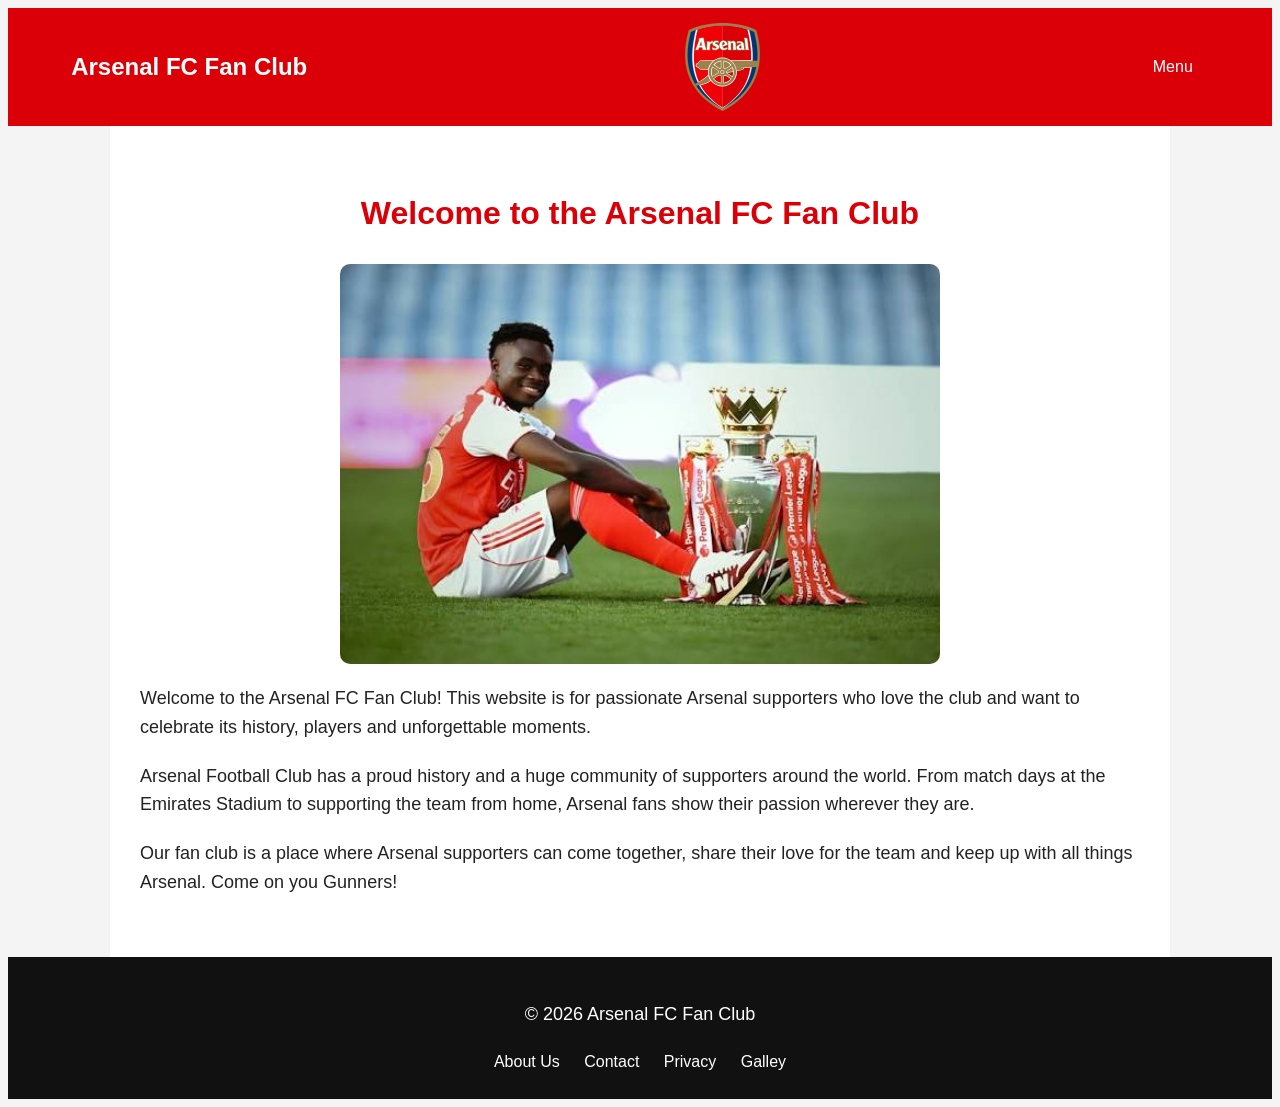
<file: index.html>
<!DOCTYPE html>
<html lang="en">
<head>
    <meta charset="UTF-8">
    <meta name="viewport" content="width=device-width, initial-scale=1.0">
    <title>Arsenal FC Fan Club</title>

<link rel="stylesheet" href="style.css">
</head>

<body>
    <nav>
        <h2>Arsenal FC Fan Club</h2>
<img src="Arsenal_FC.svg" alt="Arsenal badge" width="75px" lenth="75px" >
        <div class="dropdown">
  <button class="dropbtn">   Menu</button>
  <div class="dropdown-content">
    <a href="index.html">Home</a>
    <a href="about.html">About</a>
    <a href="gallery.html">Gallery</a>
    <a href="contact.html">Contact</a>
  </div>
</div>

    </nav>
    <main>
        <h1>Welcome to the Arsenal FC Fan Club</h1>

        <img src="saka.jpg"
             alt="Arsenal"
             class="fan-image">

        <p>
            Welcome to the Arsenal FC Fan Club! This website is for
            passionate Arsenal supporters who love the club and want to
            celebrate its history, players and unforgettable moments.
        </p>

        <p>
            Arsenal Football Club has a proud history and a huge community
            of supporters around the world. From match days at the Emirates
            Stadium to supporting the team from home, Arsenal fans show their
            passion wherever they are.
        </p>

        <p>
            Our fan club is a place where Arsenal supporters can come
            together, share their love for the team and keep up with all
            things Arsenal. Come on you Gunners!
        </p>
    </main>

    <footer>
        <p>&copy; 2026 Arsenal FC Fan Club</p>

        <div>
            <a href="about.html">About Us</a>
            <a href="contact.html">Contact</a>
            <a href="#">Privacy</a>
            <a href="gallery.html   ">Galley</a>
        </div>
    </footer>

</body>
</html>
</file>
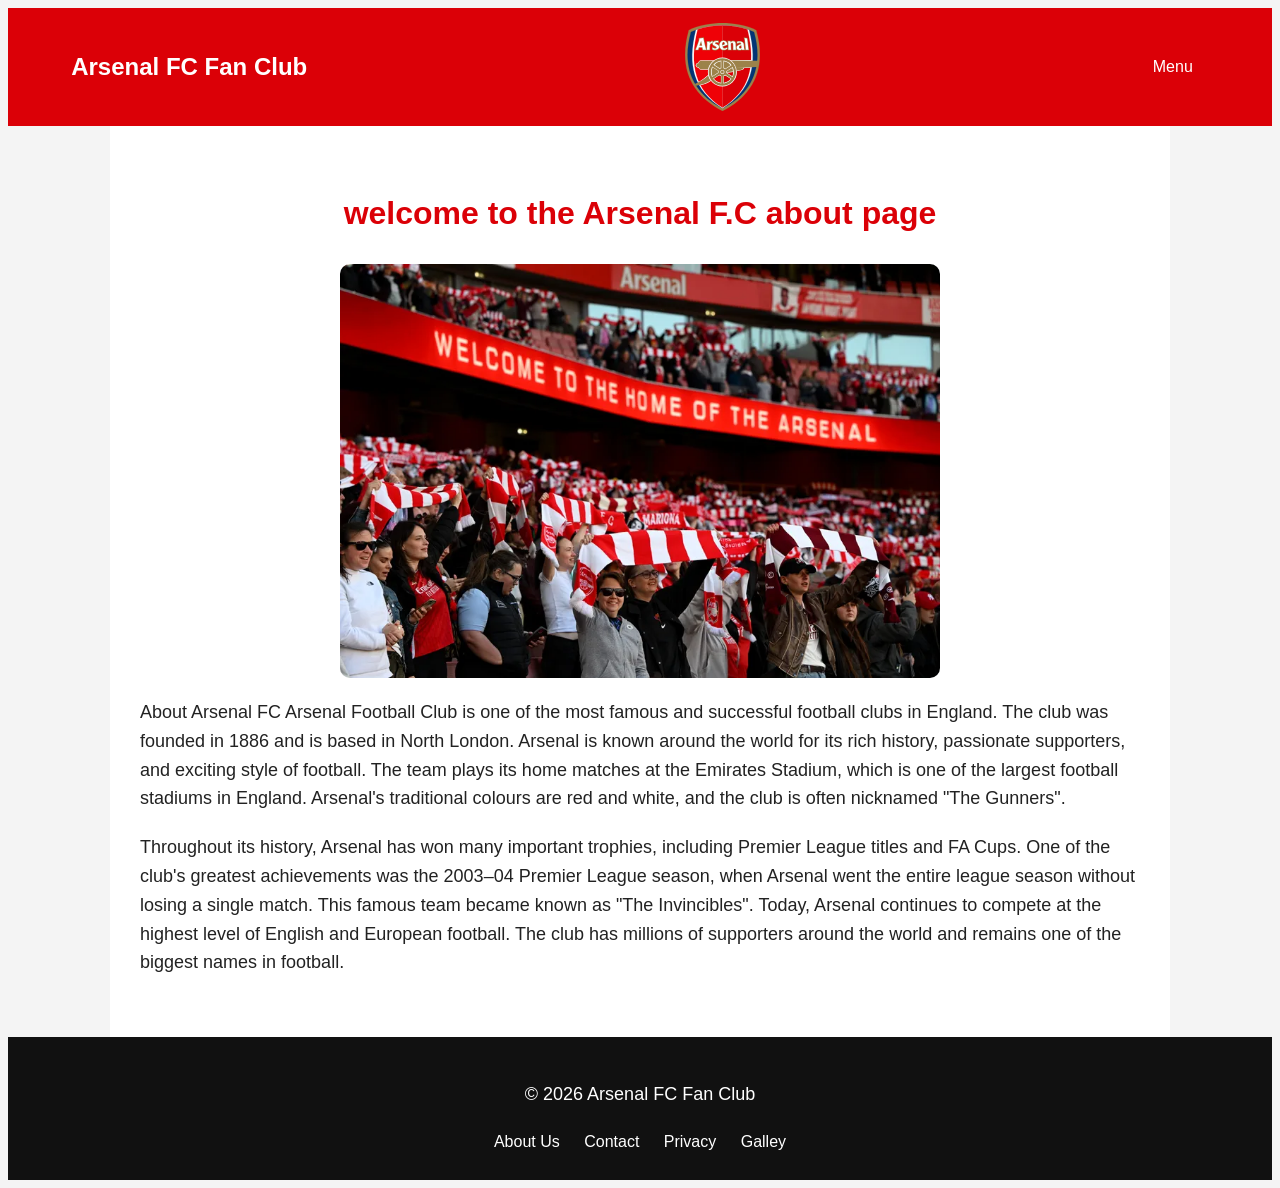
<file: about.html>
<!DOCTYPE html>
<html lang="en">
<head>
    <meta charset="UTF-8">
    <meta name="viewport" content="width=device-width, initial-scale=1.0">
    <title>Arsenal FC Fan Club</title>
    <link rel="stylesheet" href="style.css">
</head>
<body>
    <nav>
        <h2>Arsenal FC Fan Club</h2>
<img src="Arsenal_FC.svg" alt="Arsenal badge" width="75px" lenth="75px" place>
        <div>
              <div class="dropdown">
  <button class="dropbtn">   Menu</button>
  <div class="dropdown-content">
    <a href="index.html">Home</a>
    <a href="about.html">About</a>
    <a href="gallery.html">Gallery</a>
    <a href="contact.html">Contact</a>
  </div>
</div>

</nav>
     <main>
        <h1>welcome to the Arsenal F.C about page </h1>
        <img src="fans.webp" alt="image of fans"
        class="image">
       
       
       
        <p>
        About Arsenal FC

        Arsenal Football Club is one of the most famous and successful football clubs in England. The club was founded in 1886 and is based in North London. Arsenal is known around the world for its rich history, passionate supporters, and exciting style of football.
           The team plays its home matches at the Emirates Stadium, which is one of the largest football stadiums in England. Arsenal's traditional colours are red and white, and the club is often nicknamed "The Gunners".
        </p>
        <p>
           Throughout its history, Arsenal has won many important trophies, including Premier League titles and FA Cups. One of the club's greatest achievements was the 2003–04 Premier League season, when Arsenal went the entire league season without losing a single match. This famous team became known as "The Invincibles".
           Today, Arsenal continues to compete at the highest level of English and European football. The club has millions of supporters around the world and remains one of the biggest names in football. 
        </p>
    </main>

    <footer>
        <p>&copy; 2026 Arsenal FC Fan Club</p>

        <div>
            <a href="about.html">About Us</a>
            <a href="contact.html">Contact</a>
            <a href="#">Privacy</a>
            <a href="gallery.html">Galley</a>

        </div>
    </footer>
</body>
</html>
</file>
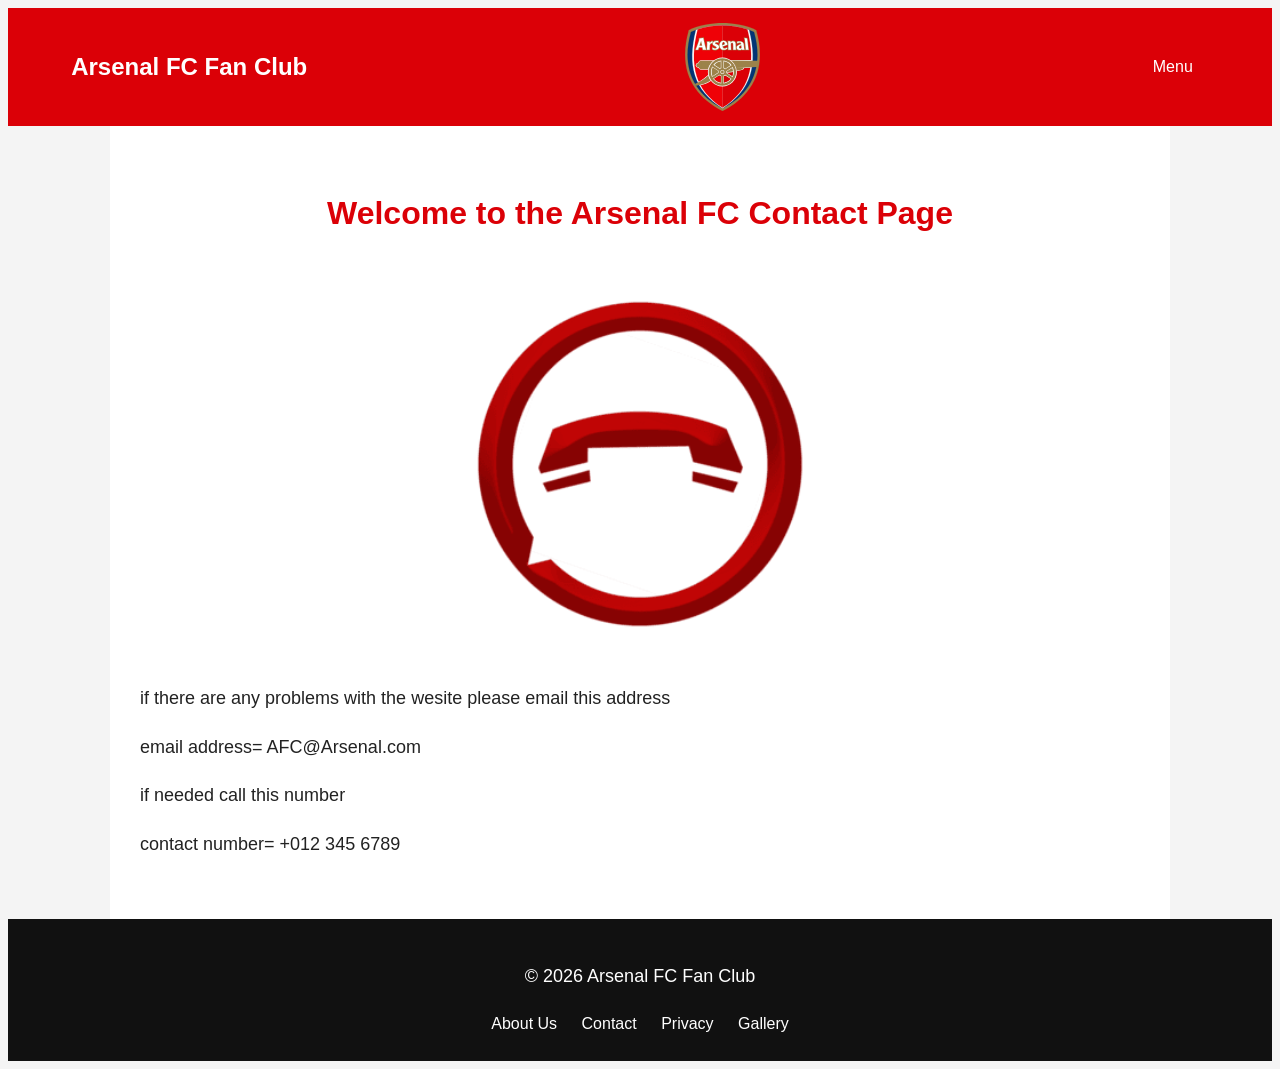
<file: contact.html>
<!DOCTYPE html>
    <html lang="en">
    <head>
        <meta charset="UTF-8">
        <meta name="viewport" content="width=device-width, initial-scale=1.0">
        <title>Arsenal FC Fan Club</title>
        <link rel="stylesheet" href="style.css">
    </head>
    <body>
        <nav>
            <h2>Arsenal FC Fan Club</h2>
            <img src="Arsenal_FC.svg" alt="Arsenal badge" width="75px" lenth="75px" place>
            <div>
                <div class="dropdown">
    <button class="dropbtn">   Menu</button>
    <div class="dropdown-content">
        <a href="index.html">Home</a>
        <a href="about.html">About</a>
        <a href="gallery.html">Gallery</a>
        <a href="contact.html">Contact</a>
    </div>
    </div>

        </nav>
    <main>
        <h1>Welcome to the Arsenal FC Contact Page</h1>

        <img src="red-phone-icon-png.webp" alt="contact png" class="contact"> 
        
        <p>if there are any problems with the wesite please email this address</p>
        
        <p>email address= AFC@Arsenal.com</p>
         
        <p>if needed call this number</p>

        <p>contact number= +012 345 6789</p>
    

        
    </main>
        <footer>
            <p>&copy; 2026 Arsenal FC Fan Club</p>

            <div>
                <a href="about.html">About Us</a>
                <a href="contact.html">Contact</a>
                <a href="#">Privacy</a>
                <a href="gallery.html">Gallery</a>
            </div>
        </footer>
    </body>
    </html>
</file>
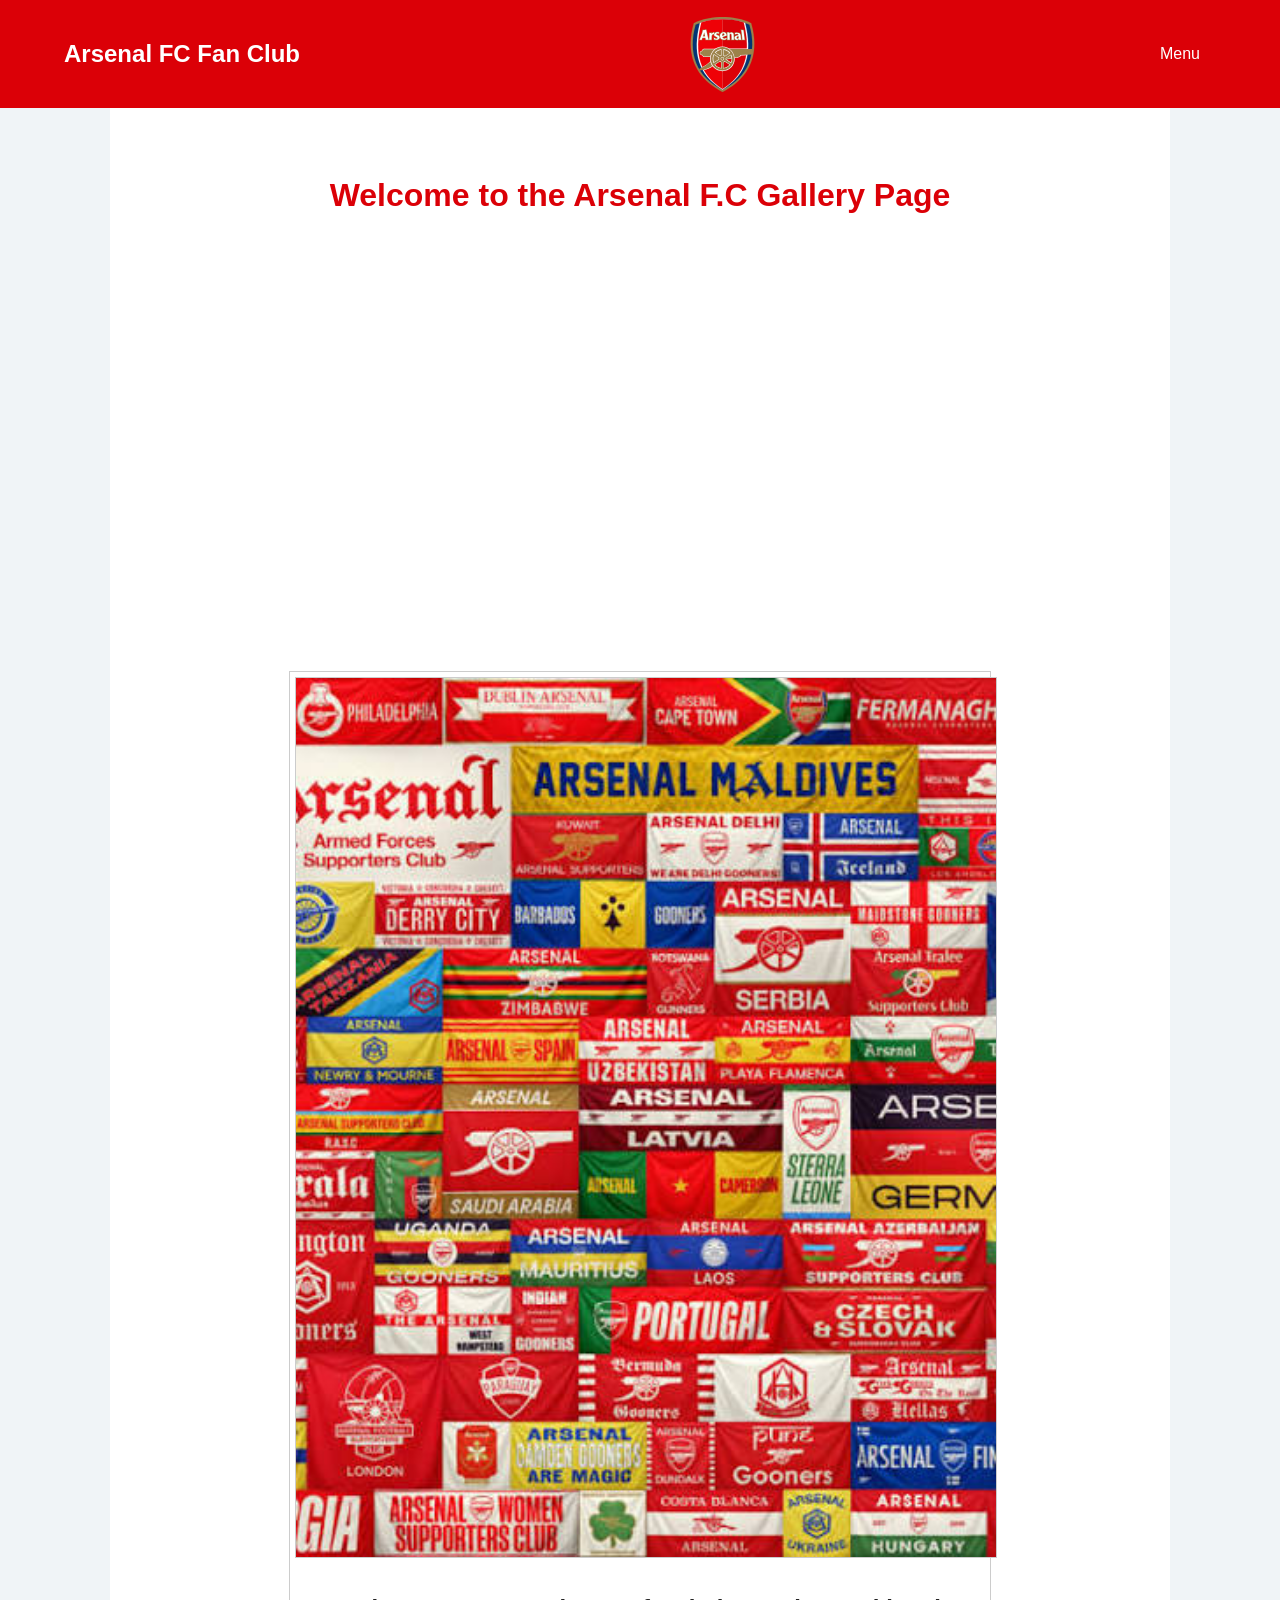
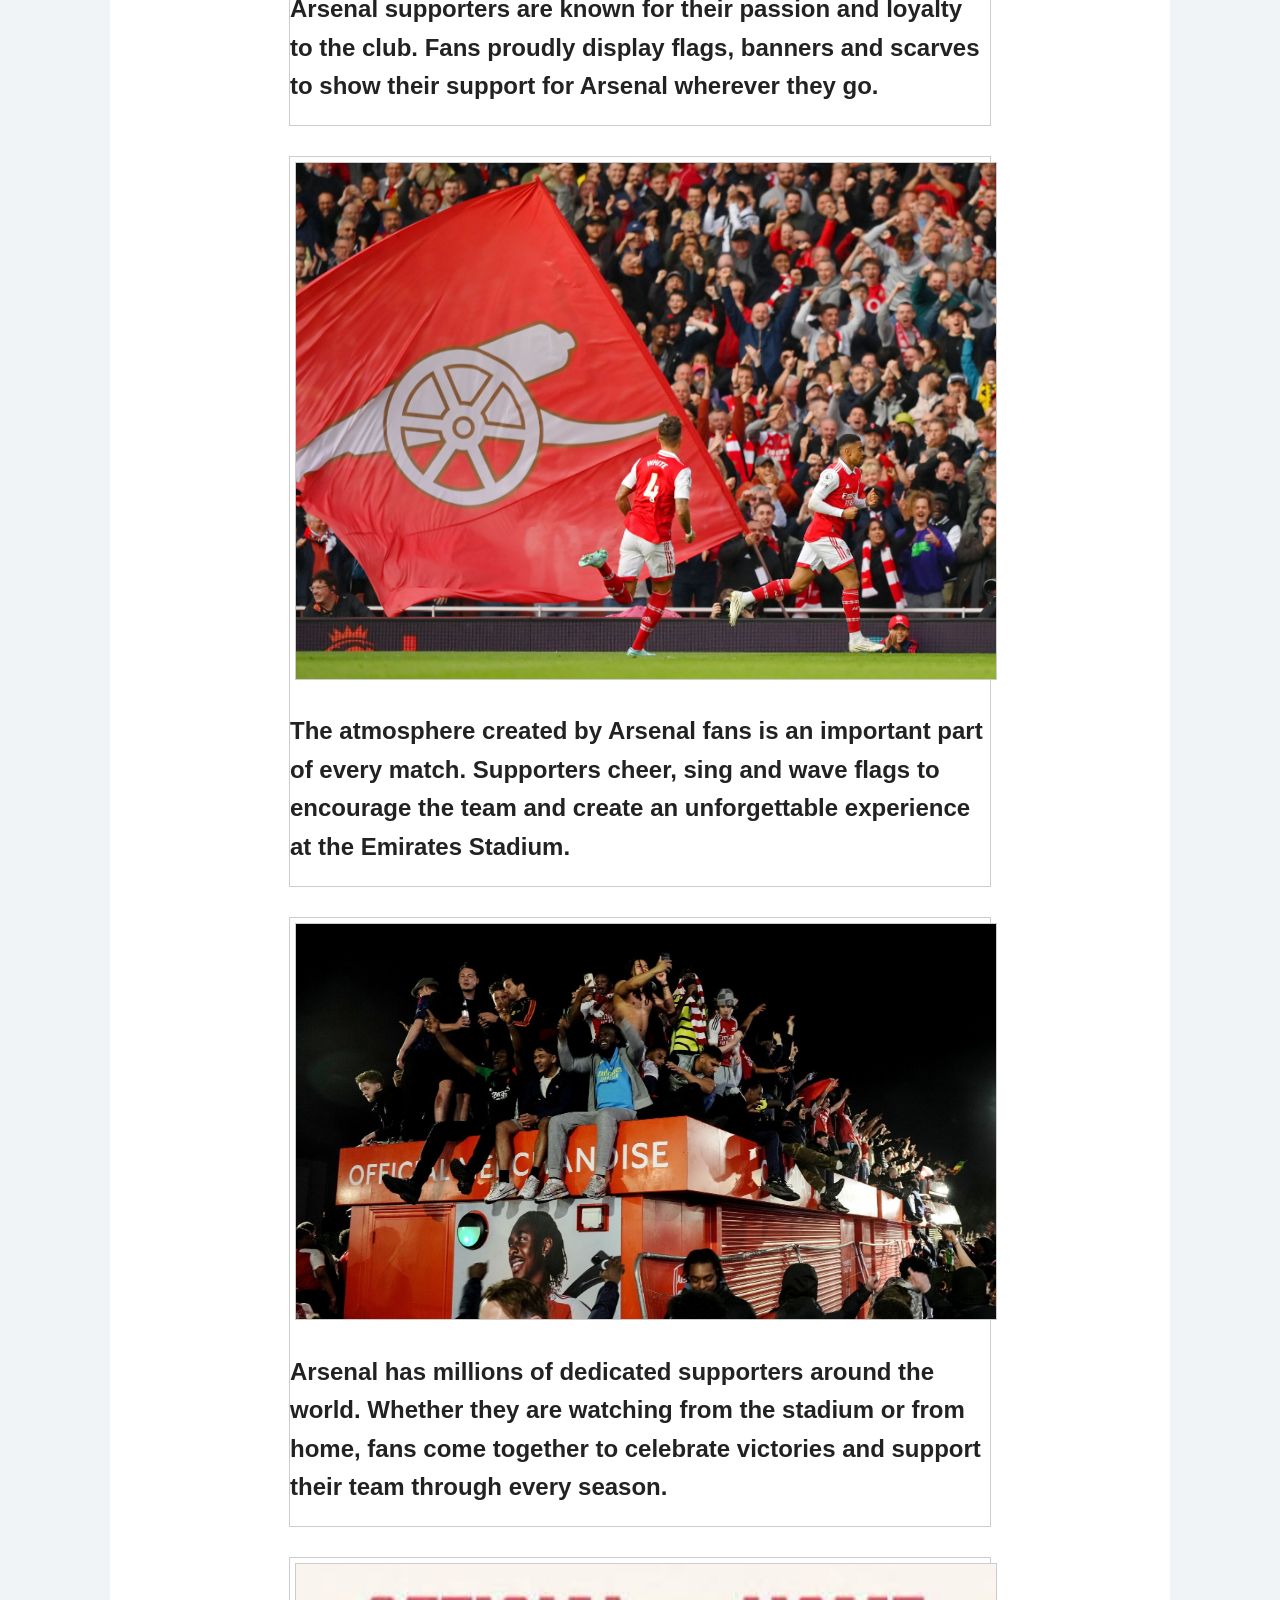
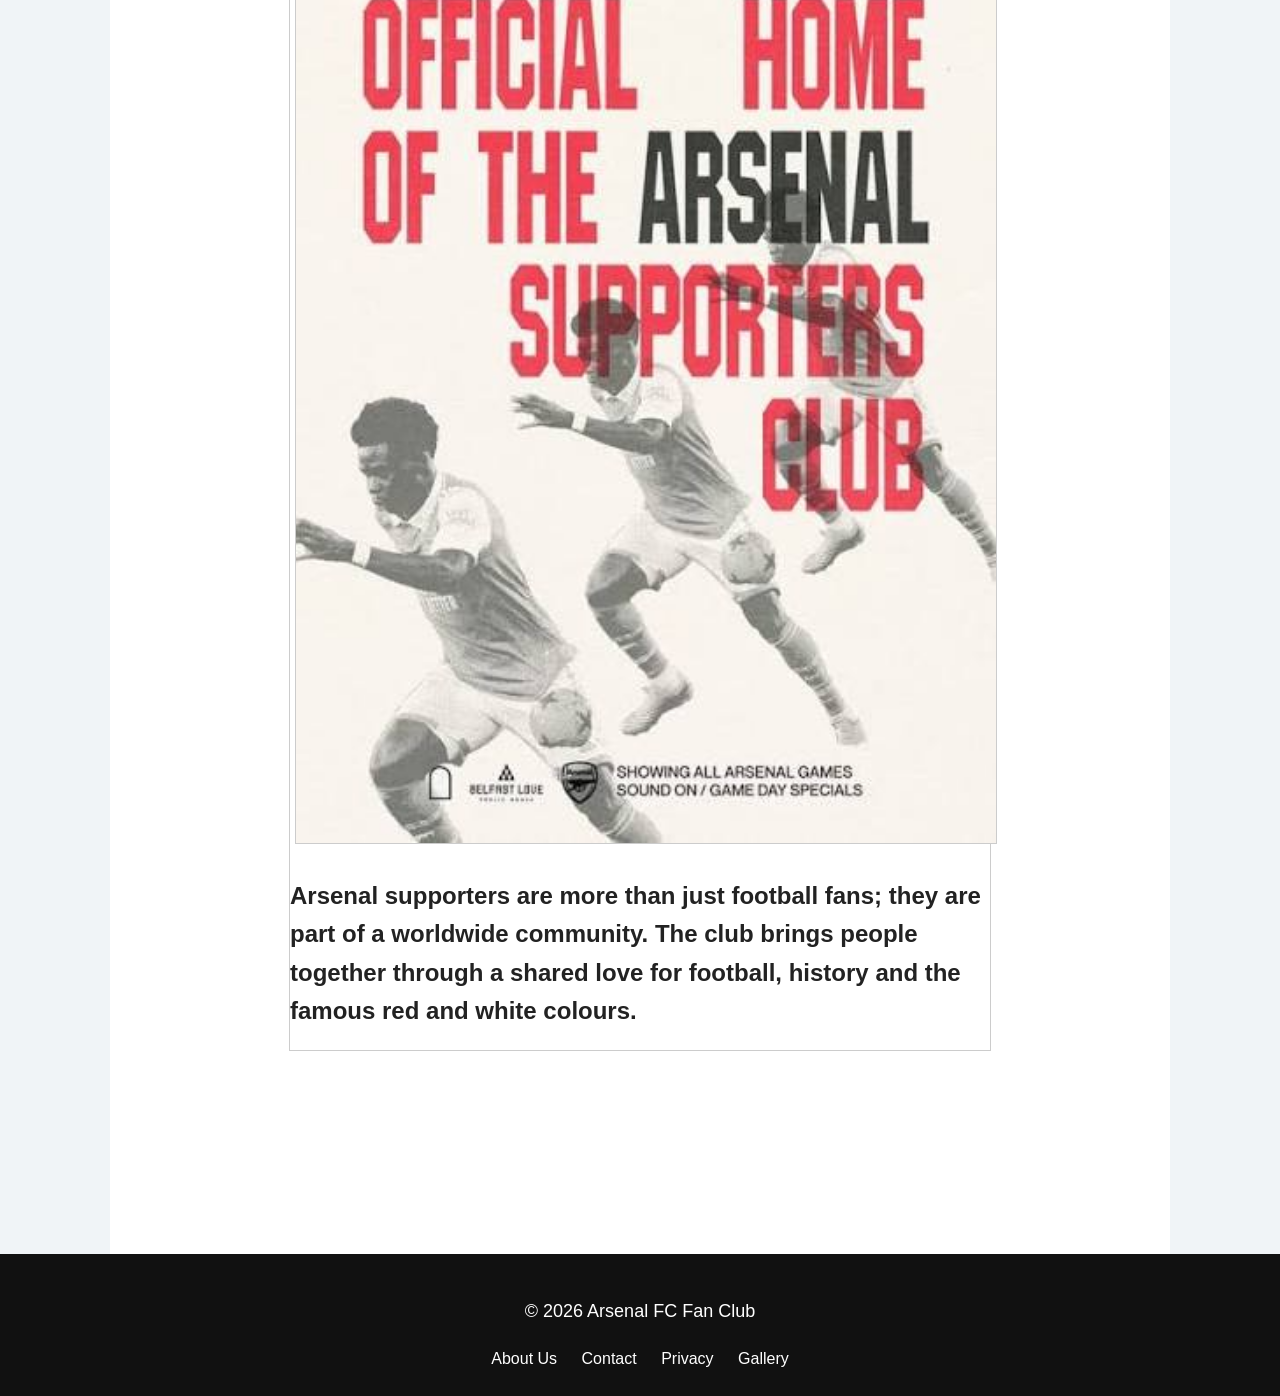
<file: gallery.html>
<!DOCTYPE html>
<html lang="en">

<head>
    <meta charset="UTF-8">
    <meta name="viewport" content="width=device-width, initial-scale=1.0">
    <title>Arsenal FC Fan Club</title>

  <link rel="stylesheet" href="style.css">
  <style>
    body {
  font-family: Arial, sans-serif;
  margin: 0; 
  background-color: #f0f4f7; 
}

.header {
  text-align: center; 
  margin: 1% 20%; 
  background-color: #499286; 
  color: #ffffff;
  padding: 15px; 
  border-radius: 8px; 
}

.header h1 {
  font-size: 30px; 
  margin: 0; 
}

.gallery-container {
  display: flex;
  flex-wrap: wrap;
  gap: 20px;
  justify-content: center; 
}
.gallery {
  margin: 5px; 
  border: 1px solid #ccc; 
  width: 700px; 
   
}
</style>
</head>

<body>

    <nav>
        <h2>Arsenal FC Fan Club</h2>

        <img src="Arsenal_FC.svg" alt="Arsenal badge" width="75px" height="75px">

        <div class="dropdown">
            <button class="dropbtn">Menu</button>

            <div class="dropdown-content">
                <a href="index.html">Home</a>
                <a href="about.html">About</a>
                <a href="gallery.html">Gallery</a>
                <a href="contact.html">Contact</a>
            </div>
        </div>

    </nav>

    <main>
        <h1>Welcome to the Arsenal F.C Gallery Page</h1> 
        <iframe  width="560" height="315" src="https://www.youtube.com/embed/af99CJ4f_yc?si=lk8nDKWJdRcNeijr" title="YouTube video player" frameborder="0" allow="accelerometer; autoplay; clipboard-write; encrypted-media; gyroscope; picture-in-picture; web-share" referrerpolicy="strict-origin-when-cross-origin" allowfullscreen></iframe>
        <div class="gallery-container">
            
            <div class="gallery">
                <img src="flages.jpg" alt="Flags" class="gallery">
                <h2>Arsenal supporters are known for their passion and loyalty to the club. Fans proudly display flags, banners and scarves to show their support for Arsenal wherever they go. </h2>   
            </div>
            
            <div class="gallery">
                <img src="ben white.jpg" alt="Ben White" class="gallery">

                <h2>The atmosphere created by Arsenal fans is an important part of every match. Supporters cheer, sing and wave flags to encourage the team and create an unforgettable experience at the Emirates Stadium.</h2>
            </div>
            <div class="gallery">
                <img src="onroof.jpg" alt="On roof" class="gallery">

                <h2>Arsenal has millions of dedicated supporters around the world. Whether they are watching from the stadium or from home, fans come together to celebrate victories and support their team through every season.</h2>
            </div>
            <div class="gallery">
                <img src="images (5).jpg" alt="Arsenal poster" class="gallery">
                <h2>Arsenal supporters are more than just football fans; they are part of a worldwide community. The club brings people together through a shared love for football, history and the famous red and white colours.</h2>
            </div>
        </div>
        <video src=""></video>
    </main>

    <footer>

        <p>&copy; 2026 Arsenal FC Fan Club</p>

        <div>
            <a href="#">About Us</a>
            <a href="#">Contact</a>
            <a href="#">Privacy</a>
            <a href="gallery.html">Gallery</a>
        </div>

    </footer>

</body>

</html>
</file>
<file: style.css>
header  {
            box-sizing: border-box;
            margin: 0;
            padding: 0;
        }

        body {
            font-family: Arial, sans-serif;
            background-color: #f4f4f4;
            color: #222;
            line-height: 1.6;
        }
.dropdown {
  position: relative;
  display: inline-block;
}


.dropbtn {
  background-color: #db0007;
  color: white;
  padding: 12px 16px;
  font-size: 16px;
  border: none;
  cursor: pointer;
}


.dropdown-content {
  display: none;
  position: absolute;
  background-color: #ff0000;

  min-width: 160px;
  box-shadow: 0px 8px 16px rgba(0,0,0,0.2);
  z-index: 1;
}

.dropdown-content a {
  color: rgb(255, 255, 255);
  padding: 12px 16px;
  text-decoration: none;
  display: block;
}


.dropdown-content a:hover {
  background-color: #bf2222;
}


.dropdown:hover .dropdown-content {
  display: block;
}


.dropdown:hover .dropbtn {
  background-color: #ff0000;
        }
        nav {
            background-color: #db0007;
            padding: 15px 5%;
            display: flex;
            justify-content: space-between;
            align-items: center;
            flex-wrap: wrap;
            
        }

        nav h2 {
            color: white;
        }

        nav a {
            color: white;
            text-decoration: none;
            margin-left: 20px;
            font-weight: bold;
            
        }

        nav a:hover {
            color: #ffd700;
            background-color:white;
            border-radius: 10px;
            padding: 10px;
            
        }
           
        .image{
           display: block;
            width: 100%;
            max-width: 600px    ;
            height: auto;
            margin: 0 auto 20px;
            border-radius: 10px;

        }
        
        main {
            max-width: 1000px;
            margin: 0 auto;
            padding: 40px 30px;
            background-color: white;
        }

        h1 {
            color: #db0007;
            text-align: center;
            margin-bottom: 25px;
        }

        .fan-image {
            display: block;
            width: 100%;
            max-width: 600px    ;
            height: auto;
            margin: 0 auto 20px;
            border-radius: 10px;
        }

        p {
            margin-bottom: 20px;
            font-size: 18px;
        }

        
        footer {
            background-color: #111;
            color: white;
            text-align: center;
            padding: 25px 20px;
            margin-top:0 auto 20px;
        }

        footer a {
            color: white;
            text-decoration: none;
            margin: 0 10px;
        }

        footer a:hover {
            color: #db0007;
        }
        iframe{
            display: block;
            width: 100%;
            max-width: 600px    ;
            height: 400px;
            margin: 0 auto 20px;
            border-radius: 10px;
          }
          .contact{
            display: block;
            width: 100%;
            max-width: 400px    ;
            height: auto;
            margin: 0 auto 20px;
            border-radius: 10px;

          }
</file>
